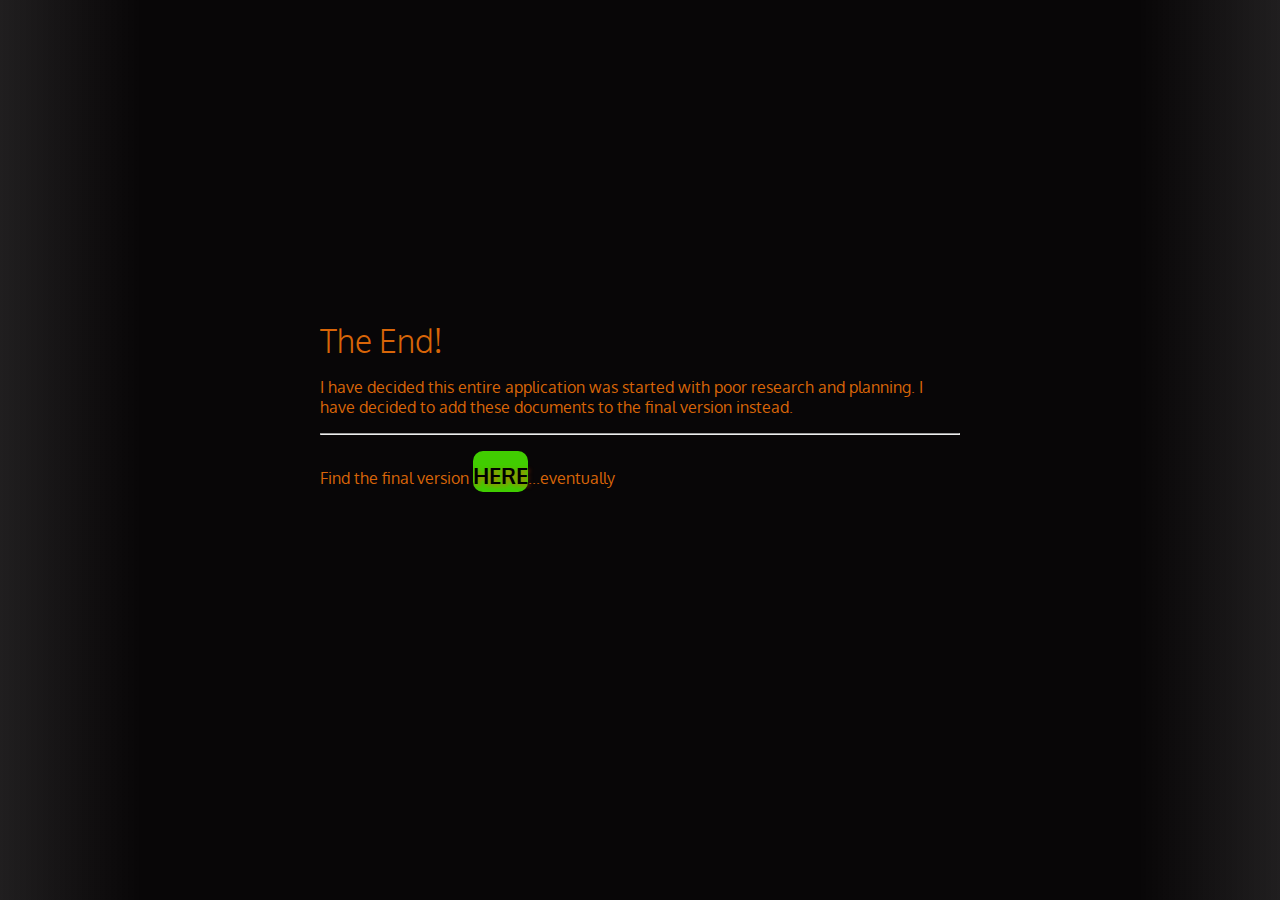
<file: assets/prep/end.html>
<!DOCTYPE html>
<html lang="en">
<head>
    <meta charset="UTF-8">
    <meta http-equiv="X-UA-Compatible" content="IE=edge">
    <meta name="viewport" content="width=device-width, initial-scale=1.0">
    <title>The End of The Road</title>
    <link rel="stylesheet" href="../css/style.css">
</head>
<body id="end">
    <h1>The End!</h1>
    <p>I have decided this entire application was started with poor research and planning.  I have decided to add these documents to the final version instead.</p>
    <hr>
    <p>Find the final version <a href="#">here</a>...eventually</p>
</body>
</html>
</file>
<file: assets/css/style.css>
@import url('https://fonts.googleapis.com/css2?family=Oxygen&family=Ubuntu&family=Commissioner&display=swap');

body {
    margin: 0;
    padding: 0;
    border: none;
    font-family: "Oxygen", Arial, Helvetica, sans-serif;
    color: #d86508;
    /* is there a better way to do this?!  for wide screens only - probably resize contents image*/
    background-image: linear-gradient(to right, rgba(8, 6, 7, 0.9), #080607, #080607, #080607, #080607, #080607, #080607, #080607, #080607, rgba(8, 6, 7, 0.9));
    height: 100%;
    position: relative;
}

/* remove default styling from links */
a {
    /* color: inherit; */
    text-decoration: none;
}

/* title, nav and footer elements */
header, footer {
    font-family: "Commissioner", Arial, Helvetica, sans-serif; 
    background-color: #031F2c;  
}
/* stick header element to top of scrollable pages.  Has moved hover text to more convenient position (unintentional) */
header {
    position: -webkit-sticky;
    position: sticky;
    top: 0px;
    z-index: 5;
}

/* title */
h1 {
    margin: 0 auto;
    font-weight: 300;
}
#header-background {
    width: 100%;
    
}
#big-name {
    text-align: center;
    font-size: max(5.4vh, 39px);
    padding: 10px 0 20px;
    letter-spacing: 0.3vw;
    text-shadow: #E28C46 1px 2px 10px;
    color: #D86508;
}
#surname {
    visibility: hidden;
    position: absolute;
    left: 0;
    top: 0;
}

/* nav bar */
#nav-bar {
    background-color: #d86508;
    color: #063449;
    font-size: 180%;
    border-bottom: solid 1.5px #063449;
}
#nav-bar a {
    color: #063449;
}
/* hide names */
#nav-bar p:nth-of-type(n+2) {
    visibility: hidden;
    position: absolute;
    font-size: 1.008px;
}
#nav-bar ul {
    margin: 0 auto;
    padding-left: 0;
    text-align: center;
}
#nav-bar li {
    list-style-type: none;
    display: inline-block;
    width: 17.5%;
}
#nav-bar p {
    margin: 10px 0;
}

/* set styling for active page in nav bar */
#active {
    animation-name: color-fade;
    animation-duration: 2s;
    position: relative;
}
#active a .icon {
    color: #DD7827;
}
#active p:nth-of-type(2) {
    font-size: 100%;
}
/* stop text moving on active hover */
#active:hover>a>p:nth-of-type(2) {
    right: 0;
    font-size: 100%;
    color: #063449;
    text-shadow: none;
    top: 2px;
}

/* create color fade animation from dark text to a shade lighter than nav bar */
@keyframes color-fade {
    from {
        color: #063449;
    }
    to {
        color: #DD7827;
    }
}

/* create color-fill animation from nav bar color to dark text */
@keyframes color-fill {
    from {
        color: #d86508;
    }
    to {
        color: #063449;
    }
}

/* main content */
#content {
    width: 100%;
    height: 77.5vh;
    padding: 25px 30px;
    box-sizing: border-box;
    position: relative;
    z-index: 0;
    color: #D84300;
}
.content-lower {
    padding-bottom: 66px;
}
div[id$="-content"] {
    padding: 15x;
    box-sizing: border-box;
    width: 100%;
    display: flex;
    flex-direction: column;
    font-size: 1.4em;
}
.text-info {
    width: 80%;
    margin-left: auto;
    margin-right: auto;
}
div[id$="-content"] div:first-of-type {
    margin-top: 15px;
}

/* content background images */
#content:not(.home-page-image) {
    /*  */
    background-size: 100%;
    min-height: 77.5vh;
    height: max(100%);
    overflow: visible;
    background-repeat: no-repeat;
}
#content.brief {
    background-image: url("../images/back-binary.jpg");
}
#content.education {
    background-image: url("../images/man-beats-laptop.jpg");
}
#content.work-exp {
    background-image: url("../images/code-lock.jpg")
}
#content.portfolio {
    background-image: url("../images/portfolio-laptop.jpg");
}


/* home page content */
.home-page-image {
    background: url("../images/hand-keys.jpg") no-repeat;
    background-position: 42%; 
    background-size: 1296px 864px; 
}
/* tag lines */
#tag-container {
    overflow:hidden;
    width: calc(100% + 30px);
    margin-left: -15px;
    padding-left: 30px;
    padding-right: 30px;
    box-sizing: border-box;
}
.tag {
    position: relative;
    font-size: max(3.5vh, 24.5px);
    font-style: oblique;
    margin: 2.5vh auto;
    background-color: rgba(8, 8, 8, 0.4);
    border-radius: 5px;
    max-width: 1230px;
}
#tag-one {
    left: 120%;
}
#tag-two {
    text-align: right;
    right: 120%;
}
/* tag line animations */
@keyframes text-reveal-right {
    from {
        left: 120%;
    }
    to {
        left: 0;
    }
}
@keyframes text-reveal-left {
    from {
        right: 120%;
    }
    to {
        right: 0;
    }
}
#tag-one {
    animation-name: text-reveal-right;
    animation-delay: 500ms;
    animation-duration: 2s;
    animation-timing-function: ease-out;
    animation-fill-mode: forwards;
}
#tag-two {
    animation-name: text-reveal-left;
    animation-delay: 2s;
    animation-duration: 3s;
    animation-timing-function: ease-out;
    animation-fill-mode: forwards;
}

/* brief content */
#brief-top {
    margin: 30px auto;
    width: 100%;
}
/* brief image */
.image-container {
    width: 280px;
    height: 280px;
    border: #d86508 3px solid;
    border-radius: 50%;
    overflow: hidden;
    margin: 0 auto;
    padding: 30px;
    box-sizing: border-box;
}
#portrait-image {
    background: url("https://dummyimage.com/300/00ff00.png") no-repeat center center;
    height: 100%;
    border-radius: 50%;
}
/* brief text passage */
#brief-text {
    text-align: justify;
    text-indent: 30px;
    font-size: 1.4em;
}

/* portfolio content */


/* footer */
footer { 
    height: 66px;
    position: fixed;
    bottom: 0px;
    line-height: 58px;
    width: 100%;
    z-index: 2;
    font-size: 1.6em;
}
#footer-spacing {
    margin: 0 auto;
    text-align: center;
}
/* button */
button {
    font-variant: small-caps;
    /* color: #063449; */
    color: #D86508;
    font-weight: 700;
    font-size: 60%;
    /* background-color: #D86508; */
    background-color: #063449;
    border-radius: 27px;
    height: 42px;
    margin-left: 15%;
    margin-right: 15%;
    width: min(300px, 30%);
    border-style: ridge;
    border-color:rgba(8, 8, 8, 0.4) rgba(180, 180, 180, 0.1) rgba(180, 180, 180, 0.1) rgba(8, 8, 8, 0.4);
    border-width: 3px 1px 3px 5px;
    
    box-shadow: rgba(255, 80, 0) 2px 3px 17px, rgba(255, 80, 0) -2px 3px 17px;
    /* shadow animation */
    animation: shadow-shiver 2s ease 4.7s 3;
    box-sizing: border-box;
}
button:hover {
    box-shadow: rgba(255, 0, 0) 2px 3px 17px, rgba(255, 0, 0) -2px 3px 17px;
    cursor: pointer;
}
button:active {
    box-shadow: rgba(80, 255, 0) 2px 3px 17px, rgba(80, 255, 0) -2px 3px 17px;
    outline: none; 
    background-color: #052737; 
    border-color:rgba(8, 8, 8, 0.2) rgba(120, 120, 120, 0.2) rgba(120, 120, 120, 0.2) rgba(8, 8, 8, 0.2);
    border-style:groove;
}

button:focus {
    outline: 0;
}   

button span {
    margin: 10%;
    font-size: 140%;
    color: #DD7827;
    font-weight: 700;
    text-shadow: #031F2c 0 0 12px, #021721 0 0 5px;
}
button i {
    position: relative;
    bottom: 2.2px;
    font-size:110%;
}
/* shadow animaton */
/* too distracting? compliant with aria etc.? */
@keyframes shadow-shiver {
    from {
        box-shadow: rgba(255, 80, 0) 2px 3px 17px, rgba(255, 80, 0) -2px 3px 17px;
    }
    50% {
        box-shadow:  rgba(255, 80, 0, 0.7) 0 1px 7px;
    }
    to {
        box-shadow: rgba(255, 80, 0) 2px 3px 17px, rgba(255, 80, 0) -2px 3px 17px;
    }
}
footer a {
    color: #D86508;
}

/* media queries */
/* screen width < 420px */
@media screen and (max-width: 420px) {
    .image-container {
        width: min(280px, 100%);
    }
    #active p:nth-of-type(2) {
        font-size: 1px;
    }
}
/* screen wider than 450px */
@media screen and (min-width: 450px){
    /* hover in nav */
    #nav-bar div:hover p:nth-of-type(2) {
    visibility: visible;
    color: #DD7827;
    font-size: smaller;
    text-shadow: 1px 1px 1px rgb(80, 25, 0), -1px -1px 1px rgb(80, 25, 0);
    left: calc(80% - 30px);
    /* may need to revisit for obscure portrait screens */
    top: 17%;
    z-index: 2;
    }
    /* set styling for active page in nav bar */
    #active {
        animation-name: color-fade;
        animation-duration: 2s; 
        color: #DD7827;
        font-size: 70%;
        position: relative;
    }
    /* stop text moving on active hover */
    #active:hover>a>p:nth-of-type(2) {
        left: 0;
        font-size: 100%;
        color: #063449;
        text-shadow: none;
        top: 2px;
    }
    #active p:nth-of-type(2) {
        animation-name: color-fill;
        animation-duration: 5s;
        visibility: visible;
        position: relative;
        top: 2px;
        color: #063449;
        white-space: nowrap;
    }
    #active .icon {
        position: absolute;
        bottom: 3px;
        left: 50%;
        margin-left: -20px;
    }
}


/* display full name on wider screens */
@media screen and (min-width: 800px) {
    #first-name-end {
        visibility: hidden;
        position: absolute;
    }
    #surname {
        visibility: visible;
        position: relative;
    }
    #brief-text {
        width: 66%;
        margin-left: auto;
        margin-right:auto;
    }
    div[id$="-content"] {
        height: 95%;
        padding: 15x;
        box-sizing: border-box;
    }
    
    #left-content {
        float: left;
        width: 33%;
        display: flex;
        flex-direction: column-reverse;
        align-content: space-between;
    }
    #right-content {
        float: right;
        width: 33%;
        display: flex;
        flex-direction: column-reverse;
        align-content: left;
    }
    #mid-content {
        width: 33%;
        margin-left: auto;
        margin-right: auto;
    }
    .text-info {
        width: 80%;
        margin-left: auto;
        margin-right: auto;
    }
   
}
/* screens wider than 1300 - done for testing and styling at present.  need to look at break points */
@media screen and (min-width: 1305px) {
    
    /* stop active:hover text reacting */
    #active:hover>a>p:nth-of-type(2) {
        left: 0;
        font-size: 100%;
        color: #063449;
        text-shadow: none;
        top: 2px;
    }
}

#end {
    padding: 25%;
}
#end a {
    font-size: 200%;
    background-color: rgba(80, 255, 0, 0.8);
    border-radius: 10px;
    font-variant: small-caps;
    font-weight: 900;
    color: black;
    text-shadow:rgba(255, 80, 0, 0.7) 2px 2px 4px;   
}
</file>
